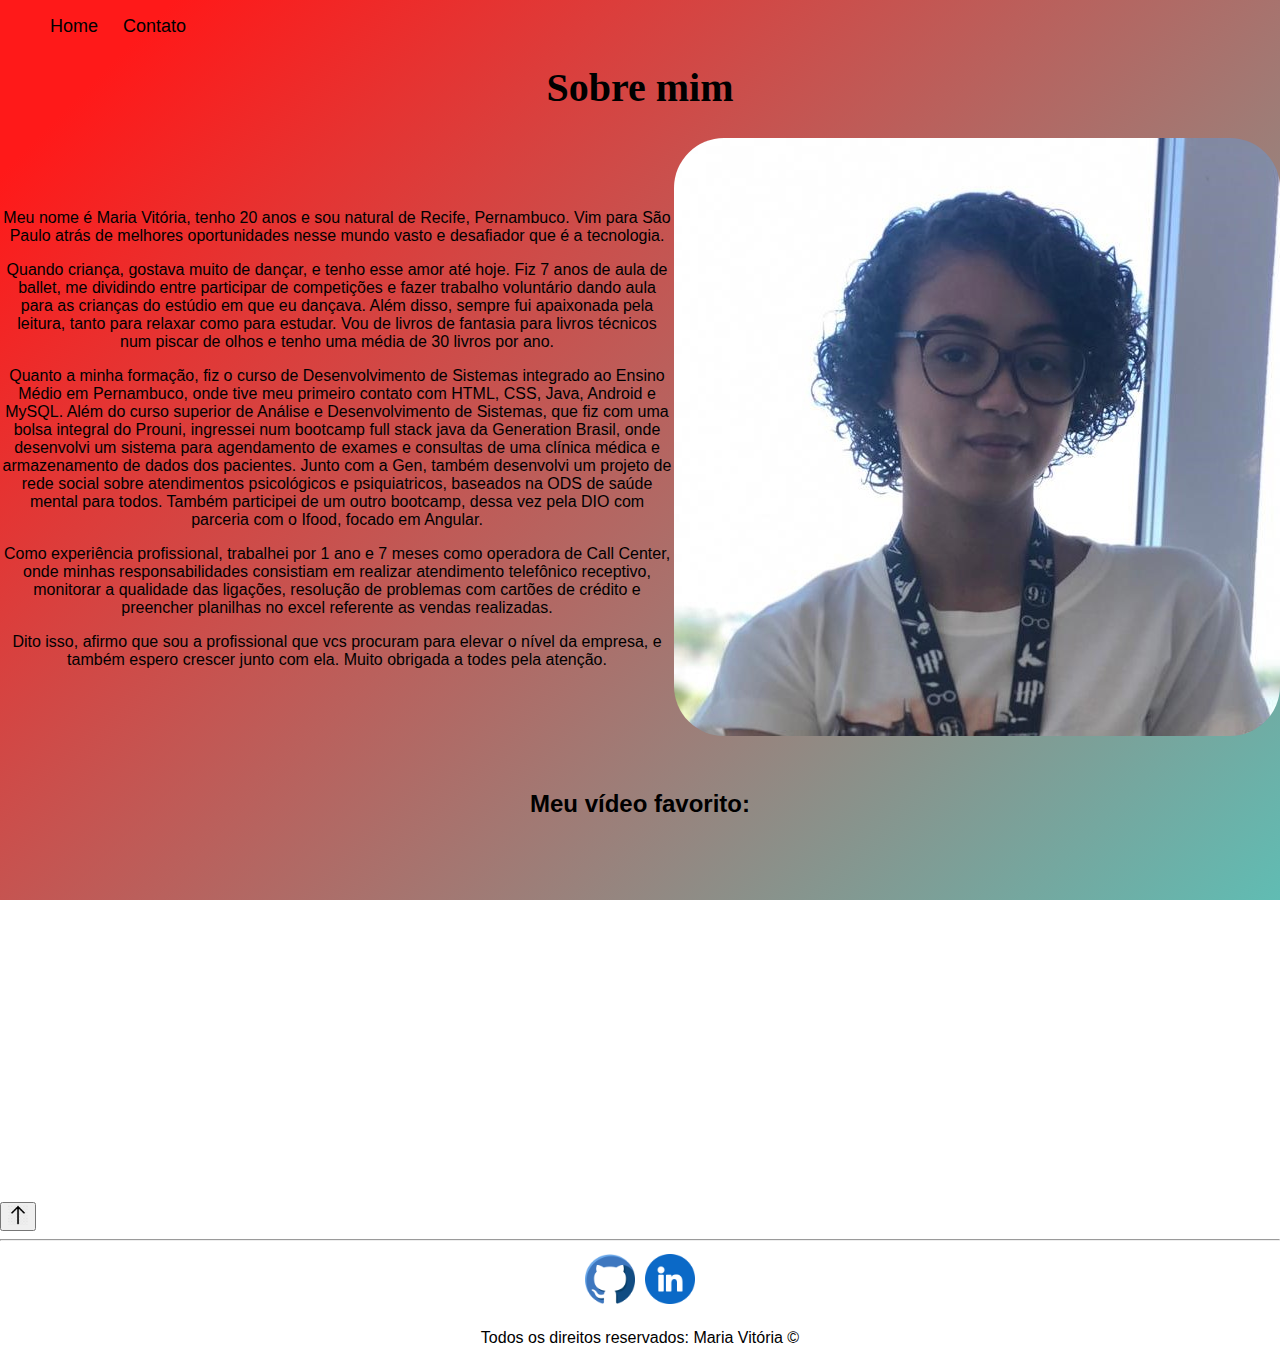
<file: index.html>
<!DOCTYPE html>
<html lang="pt-br">
<head>
    <meta charset="UTF-8">
    <meta name="viewport" content="width=device-width, initial-scale=1.0">
    <title>Minha história</title>
    <link rel="stylesheet" href="assets/css/style.css">
</head>
<body>
    <span id="topo"></span>
    <ul id="menu">
        <li>
            <a href="index.html">Home</a>
        </li>
        <li><a href="contato.html">Contato</a></li>
    </ul>

    <h1 class="center">Sobre mim</h1>

    <div class = "container">
        <div class = "center">
    <p>Meu nome é Maria Vitória, tenho 20 anos e sou natural de Recife, Pernambuco. Vim para São Paulo atrás de melhores oportunidades nesse mundo vasto e desafiador que é a tecnologia. </p>
        
    <p>Quando criança, gostava muito de dançar, e tenho esse amor até hoje. Fiz 7 anos de aula de ballet, me dividindo entre participar de competições e fazer trabalho voluntário dando aula para as crianças do estúdio em que eu dançava. Além disso, sempre fui apaixonada pela leitura, tanto para relaxar como para estudar. Vou de livros de fantasia para livros técnicos num piscar de olhos e tenho uma média de 30 livros por ano.</p>
        
    <p>Quanto a minha formação, fiz o curso de Desenvolvimento de Sistemas integrado ao Ensino Médio em Pernambuco, onde tive meu primeiro contato com HTML, CSS, Java, Android e MySQL. Além do curso superior de Análise e Desenvolvimento de Sistemas, que fiz com uma bolsa integral do Prouni, ingressei num bootcamp full stack java da Generation Brasil, onde desenvolvi um sistema para agendamento de exames e consultas de uma clínica médica e armazenamento de dados dos pacientes. Junto com a Gen, também desenvolvi um projeto de rede social sobre atendimentos psicológicos e psiquiatricos, baseados na ODS de saúde mental para todos. Também participei de um outro bootcamp, dessa vez pela DIO com parceria com o Ifood, focado em Angular.</p>
        
    <p>Como experiência profissional, trabalhei por 1 ano e 7 meses como operadora de Call Center, onde minhas responsabilidades consistiam em realizar atendimento telefônico receptivo, monitorar a qualidade das ligações, resolução de problemas com cartões de crédito e preencher planilhas no excel referente as vendas realizadas.</p>
        
    <p>Dito isso, afirmo que sou a profissional que vcs procuram para elevar o nível da empresa, e também espero crescer junto com ela. Muito obrigada a todes pela atenção.</p>
    </div>

    <div>
    <img class = "border-radius50"src="assets/imagens/foto.jpeg" alt="Foto da criadora do conteúdo. Ela tem o cabelo curto e cacheado. Está usando óculos, uma camisa branca e um cordão de crachá preto com símbolos do Harry Potter.">
</div>

</div>

    <h2 class="center pd">Meu vídeo favorito: </h2>
    <div class="container margin-botton50">
        <iframe 
        width="560" 
        height="315" 
        src="https://www.youtube.com/embed/QdbMRFD7PXg" 
        title="YouTube video player" 
        frameborder="0" 
        allow="accelerometer; autoplay; encrypted-media; gyroscope; picture-in-picture;" 
        allowfullscreen></iframe>  
    </div>
    
    <button><a href="#topo"><img
        src="assets/imagens/seta.png" 
        alt="Seta para cima com a função de retornar ao topo"
        width="20px" 
        height="20px"></button></a>

    <hr>
    <footer>
        <div class="container">

            <a href="https://github.com/mavisly">
                <img class ="tm-social" src="assets/imagens/github.png" alt="Logo do Github">   
            </a>
            <a href="https://linkedin.com/in/maria20vitoria/">
                <img class ="tm-social" src="assets/imagens/linkedin.png" alt="Logo do Linkedin">
            </a>
          </div>   
        <p class="center">
        Todos os direitos reservados: Maria Vitória &copy
        </p>
    </footer>
    <script src="assets/scripts.js"></script>
</body>
</html>
</file>
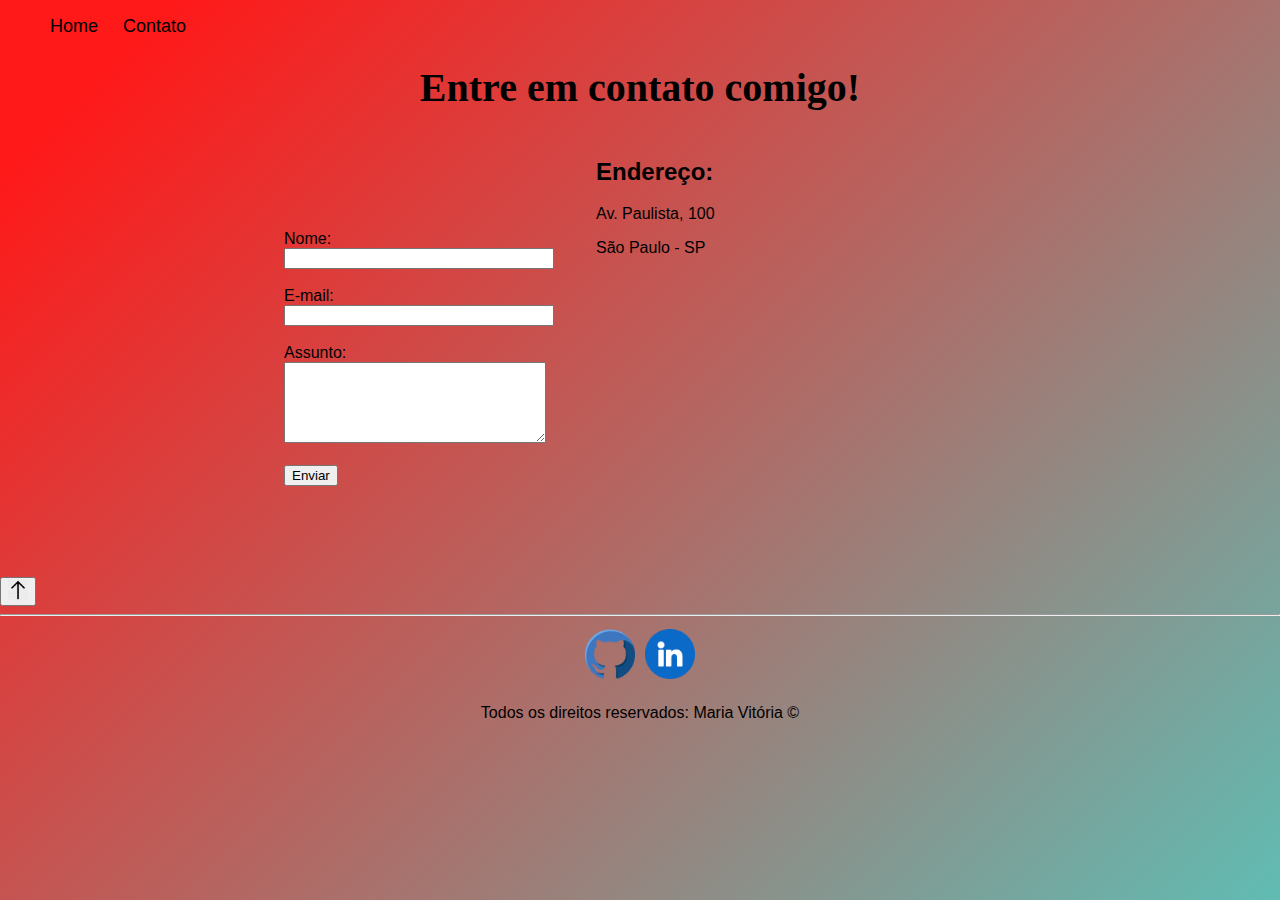
<file: contato.html>
<!DOCTYPE html>
<html lang="pt-br">
<head>
    <meta charset="UTF-8">
    <meta name="viewport" content="width=device-width, initial-scale=1.0">
    <title>Contatos</title>
    <link rel="stylesheet" href="assets/css/style.css"> 
   
</head>
<body>
    <span id="topo"></span>
    <ul id="menu">
        <li>
            <a href="index.html">Home</a>
        </li>
        <li><a href="contato.html">Contato</a></li>
    </ul>

    <h1 class="center">Entre em contato comigo!</h1>

    <div class="container">
        <div class="form">
            <form>
                 <label for="nome">Nome:</label><br>
                 <input type="text" id="nome" onkeyup="validaNome()">
                 <div id="txtNome"></div>
                 <br>
                 <label for="email">E-mail:</label><br>
                 <input type="email" id="email" onkeyup="validaEmail()"> 
                 <div id="txtEmail"></div>
                 <br>
                 <label for="assunto">Assunto:</label><br>
                 <textarea name="assunto" id="assunto" cols="30" rows="5" onkeyup="validaAssunto()"></textarea>
                 <div id="txtAssunto"></div>
                 <br>
                <button onclick="enviar()">Enviar</button>
            </form>
        </div>
        <div class="adress margin-botton50">
            <h2>Endereço:</h2>
                <p>Av. Paulista, 100</p>
                <p>São Paulo - SP</p>
                <iframe src="https://www.google.com/maps/embed?pb=!1m18!1m12!1m3!1d3656.9302512508!2d-46.64404400000004!3d-23.5709484!2m3!1f0!2f0!3f0!3m2!1i1024!2i768!4f13.1!3m3!1m2!1s0x94ce59bd92bce431%3A0xc37ded133806ef0b!2sAv.%20Paulista%2C%20100%20-%20Bela%20Vista%2C%20S%C3%A3o%20Paulo%20-%20SP%2C%2001310-000!5e0!3m2!1spt-BR!2sbr!4v1680618904967!5m2!1spt-BR!2sbr" 
                width="400" 
                height="250" 
                style="border:0;" 
                allowfullscreen="" 
                loading="lazy" 
                referrerpolicy="no-referrer-when-downgrade" onmousemove="mapaZoom()" onmouseout="mapaNormal()" id="mapa"></iframe>
        </div>
    </div>

    <button><a href="#topo"><img 
        src="assets/imagens/seta.png" 
        alt="Seta para cima com a função de retornar ao topo"
        width="20px" 
        height="20px"></button></a>
    
<hr>
    <footer>
        <div class="container">

            <a href="https://github.com/mavisly">
                <img class ="tm-social" src="assets/imagens/github.png" alt="Logo do Github">   
            </a>
            <a href="https://linkedin.com/in/maria20vitoria/">
                <img class ="tm-social" src="assets/imagens/linkedin.png" alt="Logo do Linkedin">
            </a>
          </div>   

        <p class="center">
        Todos os direitos reservados: Maria Vitória &copy
        </p>
    </footer>
    <script src="assets/scripts.js"></script>
</body>
</html>
</file>
<file: assets/css/style.css>
.center{
    text-align: center;
}

h1{
    font-family:'New Century Schoolbook, TeX Gyre Schola, serif';
    font-size: 40px;
}


.container{
    display: flex;
    flex-flow: row;
    justify-content: center;
    align-items: center;
}
#menu li{
    display: inline;
    padding: 10px;
    font-size: 18px;
}

#menu li a{
    text-decoration: none;
    color: black;
}

#menu li a:hover{
    color:gray;
}

.p{
    font-family: 'Gill Sans, sans-serif';
}

.border-radius50{
    border-radius:50px;
}

.pd{
    padding-top: 30px;
}

.tm-social{
    width: 50px;
    height: 50px;   
    padding: 5px
}

.margin-botton50{
    margin-bottom: 50px;
}

.adress{
    margin-left: 50px;
}
body {
    margin: auto;
    font-family: -apple-system, BlinkMacSystemFont, sans-serif;
    overflow: auto;
    background: linear-gradient(315deg, rgba(101,0,94,1) 3%, rgba(60,132,206,1) 38%, rgba(48,238,226,1) 68%, rgba(255,25,25,1) 98%);
    animation: gradient 15s ease infinite;
    background-size: 400% 400%;
    background-attachment: fixed;
}

@keyframes gradient {
    0% {
        background-position: 0% 0%;
    }
    50% {
        background-position: 100% 100%;
    }
    100% {
        background-position: 0% 0%;
    }
}

.wave {
    background: rgb(255 255 255 / 25%);
    border-radius: 1000% 1000% 0 0;
    position: fixed;
    width: 200%;
    height: 12em;
    animation: wave 10s -3s linear infinite;
    transform: translate3d(0, 0, 0);
    opacity: 0.8;
    bottom: 0;
    left: 0;
    z-index: -1;
}

.wave:nth-of-type(2) {
    bottom: -1.25em;
    animation: wave 18s linear reverse infinite;
    opacity: 0.8;
}

.wave:nth-of-type(3) {
    bottom: -2.5em;
    animation: wave 20s -1s reverse infinite;
    opacity: 0.9;
}

@keyframes wave {
    2% {
        transform: translateX(1);
    }

    25% {
        transform: translateX(-25%);
    }

    50% {
        transform: translateX(-50%);
    }

    75% {
        transform: translateX(-25%);
    }

    100% {
        transform: translateX(1);
    }
}
  

#topo{
    text-decoration: none;
    color:black;
}
</file>
